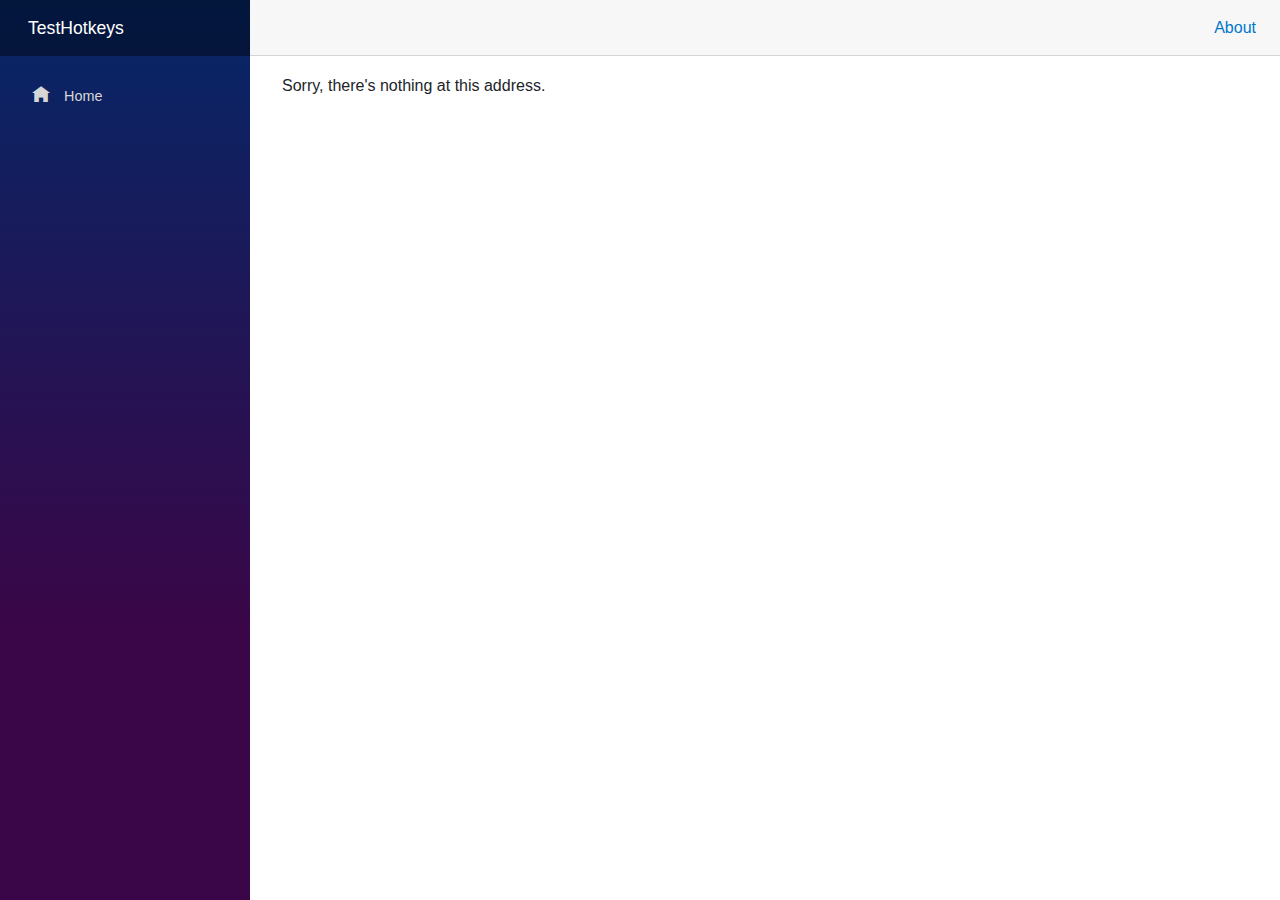
<file: index.html>
<!DOCTYPE html>
<html>

<head>
    <meta charset="utf-8" />
    <meta name="viewport" content="width=device-width, initial-scale=1.0, maximum-scale=1.0, user-scalable=no" />
    <title>TestHotkeys</title>
    <base href="/" />
    <link href="css/bootstrap/bootstrap.min.css" rel="stylesheet" />
    <link href="css/app.css" rel="stylesheet" />
    <link href="TestHotkeys.styles.css" rel="stylesheet" />
</head>

<body>
    <div id="app">Loading...</div>

    <div id="blazor-error-ui">
        An unhandled error has occurred.
        <a href="" class="reload">Reload</a>
        <a class="dismiss">🗙</a>
    </div>
    <script src="_framework/blazor.webassembly.js"></script>
</body>

</html>
</file>
<file: TestHotkeys.styles.css>
/* /Shared/MainLayout.razor.rz.scp.css */
.page[b-yjwrrw328s] {
    position: relative;
    display: flex;
    flex-direction: column;
}

main[b-yjwrrw328s] {
    flex: 1;
}

.sidebar[b-yjwrrw328s] {
    background-image: linear-gradient(180deg, rgb(5, 39, 103) 0%, #3a0647 70%);
}

.top-row[b-yjwrrw328s] {
    background-color: #f7f7f7;
    border-bottom: 1px solid #d6d5d5;
    justify-content: flex-end;
    height: 3.5rem;
    display: flex;
    align-items: center;
}

    .top-row[b-yjwrrw328s]  a, .top-row[b-yjwrrw328s]  .btn-link {
        white-space: nowrap;
        margin-left: 1.5rem;
        text-decoration: none;
    }

    .top-row[b-yjwrrw328s]  a:hover, .top-row[b-yjwrrw328s]  .btn-link:hover {
        text-decoration: underline;
    }

    .top-row[b-yjwrrw328s]  a:first-child {
        overflow: hidden;
        text-overflow: ellipsis;
    }

@media (max-width: 640.98px) {
    .top-row:not(.auth)[b-yjwrrw328s] {
        display: none;
    }

    .top-row.auth[b-yjwrrw328s] {
        justify-content: space-between;
    }

    .top-row[b-yjwrrw328s]  a, .top-row[b-yjwrrw328s]  .btn-link {
        margin-left: 0;
    }
}

@media (min-width: 641px) {
    .page[b-yjwrrw328s] {
        flex-direction: row;
    }

    .sidebar[b-yjwrrw328s] {
        width: 250px;
        height: 100vh;
        position: sticky;
        top: 0;
    }

    .top-row[b-yjwrrw328s] {
        position: sticky;
        top: 0;
        z-index: 1;
    }

    .top-row.auth[b-yjwrrw328s]  a:first-child {
        flex: 1;
        text-align: right;
        width: 0;
    }

    .top-row[b-yjwrrw328s], article[b-yjwrrw328s] {
        padding-left: 2rem !important;
        padding-right: 1.5rem !important;
    }
}
/* /Shared/NavMenu.razor.rz.scp.css */
.navbar-toggler[b-cn1dreg1kf] {
    background-color: rgba(255, 255, 255, 0.1);
}

.top-row[b-cn1dreg1kf] {
    height: 3.5rem;
    background-color: rgba(0,0,0,0.4);
}

.navbar-brand[b-cn1dreg1kf] {
    font-size: 1.1rem;
}

.oi[b-cn1dreg1kf] {
    width: 2rem;
    font-size: 1.1rem;
    vertical-align: text-top;
    top: -2px;
}

.nav-item[b-cn1dreg1kf] {
    font-size: 0.9rem;
    padding-bottom: 0.5rem;
}

    .nav-item:first-of-type[b-cn1dreg1kf] {
        padding-top: 1rem;
    }

    .nav-item:last-of-type[b-cn1dreg1kf] {
        padding-bottom: 1rem;
    }

    .nav-item[b-cn1dreg1kf]  a {
        color: #d7d7d7;
        border-radius: 4px;
        height: 3rem;
        display: flex;
        align-items: center;
        line-height: 3rem;
    }

.nav-item[b-cn1dreg1kf]  a.active {
    background-color: rgba(255,255,255,0.25);
    color: white;
}

.nav-item[b-cn1dreg1kf]  a:hover {
    background-color: rgba(255,255,255,0.1);
    color: white;
}

@media (min-width: 641px) {
    .navbar-toggler[b-cn1dreg1kf] {
        display: none;
    }

    .collapse[b-cn1dreg1kf] {
        /* Never collapse the sidebar for wide screens */
        display: block;
    }
}
</file>
<file: css/app.css>
﻿@import url('open-iconic/font/css/open-iconic-bootstrap.min.css');

html, body {
    font-family: 'Helvetica Neue', Helvetica, Arial, sans-serif;
}

h1:focus {
    outline: none;
}

a, .btn-link {
    color: #0077cc;
}

.btn-primary {
    color: #fff;
    background-color: #1b6ec2;
    border-color: #1861ac;
}

.content {
    padding-top: 1.1rem;
}

.valid.modified:not([type=checkbox]) {
    outline: 1px solid #26b050;
}

.invalid {
    outline: 1px solid red;
}

.validation-message {
    color: red;
}

#blazor-error-ui {
    background: lightyellow;
    bottom: 0;
    box-shadow: 0 -1px 2px rgba(0, 0, 0, 0.2);
    display: none;
    left: 0;
    padding: 0.6rem 1.25rem 0.7rem 1.25rem;
    position: fixed;
    width: 100%;
    z-index: 1000;
}

    #blazor-error-ui .dismiss {
        cursor: pointer;
        position: absolute;
        right: 0.75rem;
        top: 0.5rem;
    }

.blazor-error-boundary {
    background: url([data-uri]) no-repeat 1rem/1.8rem, #b32121;
    padding: 1rem 1rem 1rem 3.7rem;
    color: white;
}

    .blazor-error-boundary::after {
        content: "An error has occurred."
    }
</file>
